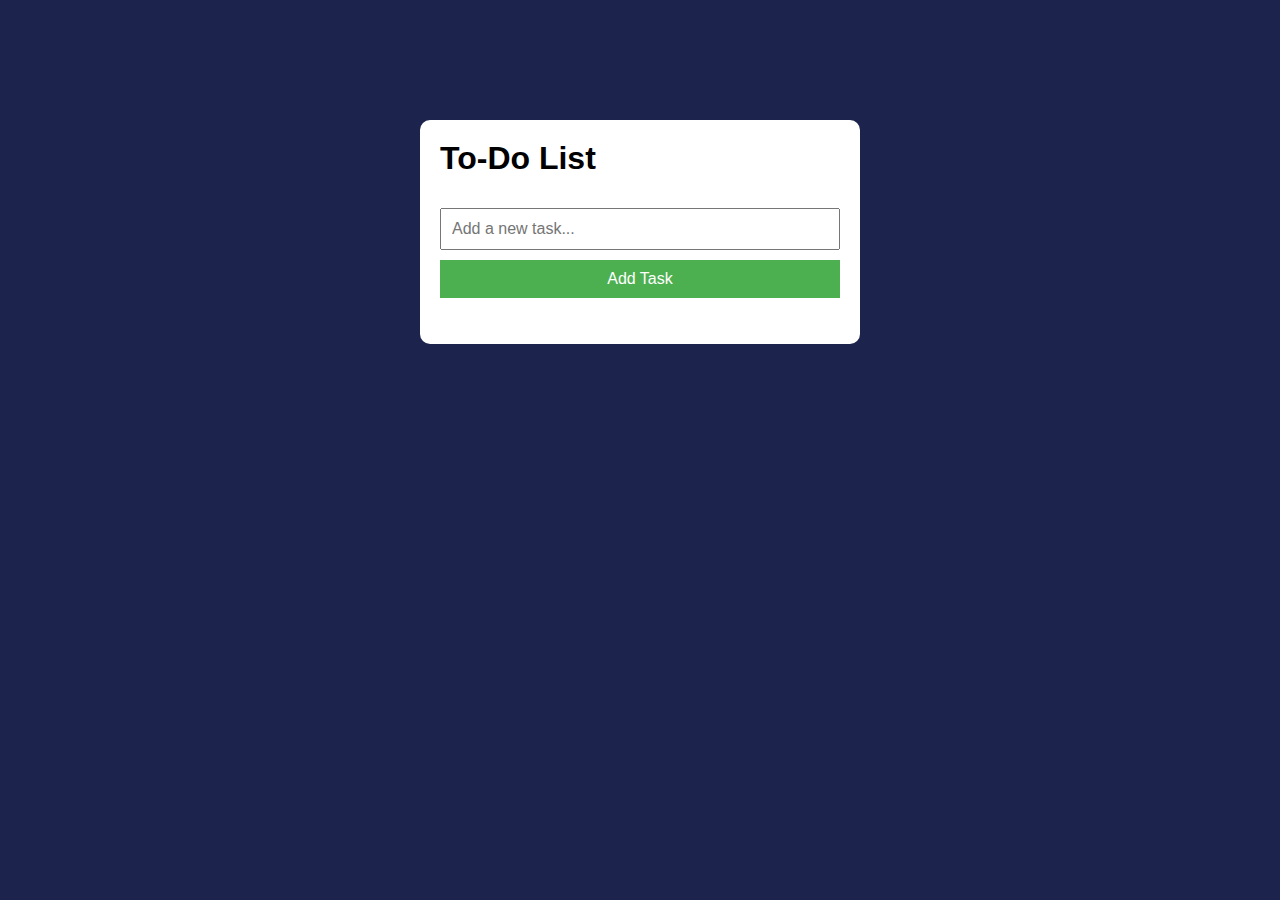
<file: TO-DO List/index.html>
<!DOCTYPE html>
<html lang="en">

<head>
    <meta charset="UTF-8" />
    <meta name="viewport" content="width=device-width, initial-scale=1.0" />
    <title>Simple To-Do List</title>
    <link rel="stylesheet" href="https://cdnjs.cloudflare.com/ajax/libs/font-awesome/6.5.1/css/all.min.css" />
    <link rel="stylesheet" href="style.css" />
    <script src="main.js"></script>
</head>

<body>
    <div class="container">
        <h1>To-Do List</h1>
        <input type="text" id="taskInput" placeholder="Add a new task..." />
        <button onclick="addTask()">Add Task</button>
        <ul id="taskList"></ul>
    </div>


</body>

</html>
</file>
<file: TO-DO List/style.css>
body {
    font-family: Arial, sans-serif;
    background-color: #1c244e;
    display: flex;
    justify-content: center;
    height: auto;
    margin: 0;
    padding: 20px;
}

.container {
    background-color: #fff;
    padding: 20px;
    border-radius: 10px;
    width: 400px;
    margin-top: 100px;
}

h1 {
    margin-top: 0;
}

input,
button {
    width: 100%;
    margin-top: 10px;
    padding: 10px;
    font-size: 16px;
    box-sizing: border-box;
}

button {
    background-color: #4CAF50;
    color: white;
    border: none;
    cursor: pointer;
    margin-bottom: 10px;
}

button:hover {
    background-color: #45a049;
}

.delete-btn {
    color: #a8433e;
    background-color: #f1f1f1;
    border: none;
    padding: 5px 10px;
    margin-left: 10px;
    cursor: pointer;
    width: fit-content;
}

.delete-btn:hover {
    color: #f21010;
    background-color: #f1f1f1;
}

ul {
    list-style-type: none;
    padding: 0;
}

li {
    background-color: #f1f1f1;
    margin: 8px 0;
    padding-inline: 10px;
    display: flex;
    justify-content: space-between;
    align-items: center;
    border-radius: 4px;
}
</file>
